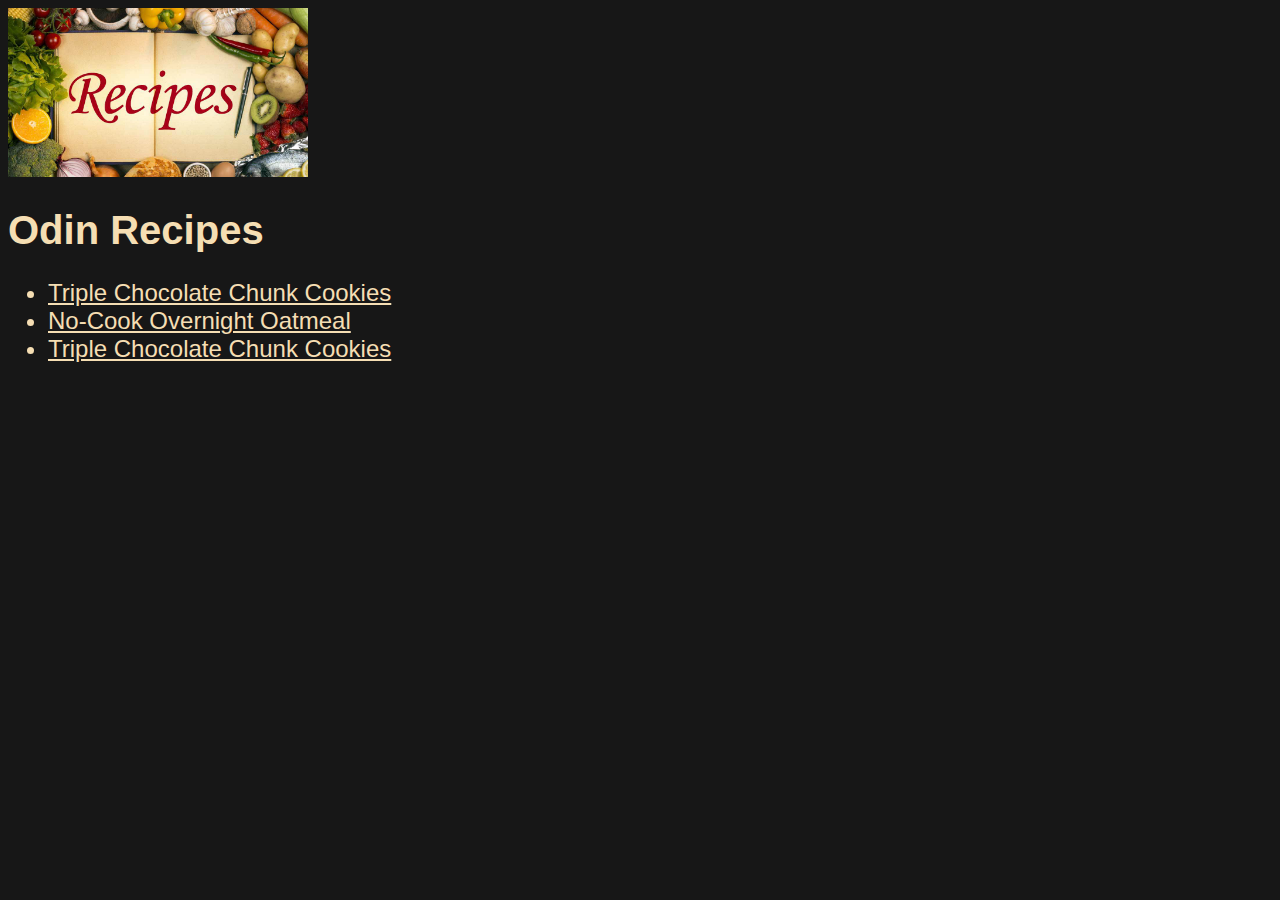
<file: index.html>
<!DOCTYPE html>
<html lang="en">
    <head>
        <meta charset="utf-8">
        <title>Odin Recipes</title>
        <link rel="stylesheet" href="styles.css">
    </head>
    <body id="main-page">
        <img id="banner" src="images/recipe-images/recopes-banner.jpg" alt="">
        <h1>Odin Recipes</h1>
        <ul>
            <li><a href="./recipes/triple-chocolate-chunk-cookies.html">Triple Chocolate Chunk Cookies</a> 
            </li>
            <li><a href="./recipes/no-cook-overnight-oatmeal.html">No-Cook Overnight Oatmeal</a> 
            </li>
            <li><a href="./recipes/easy-garlic-chicken.html">Triple Chocolate Chunk Cookies</a> 
            </li>
        </ul>
    </body>
</html>
</file>
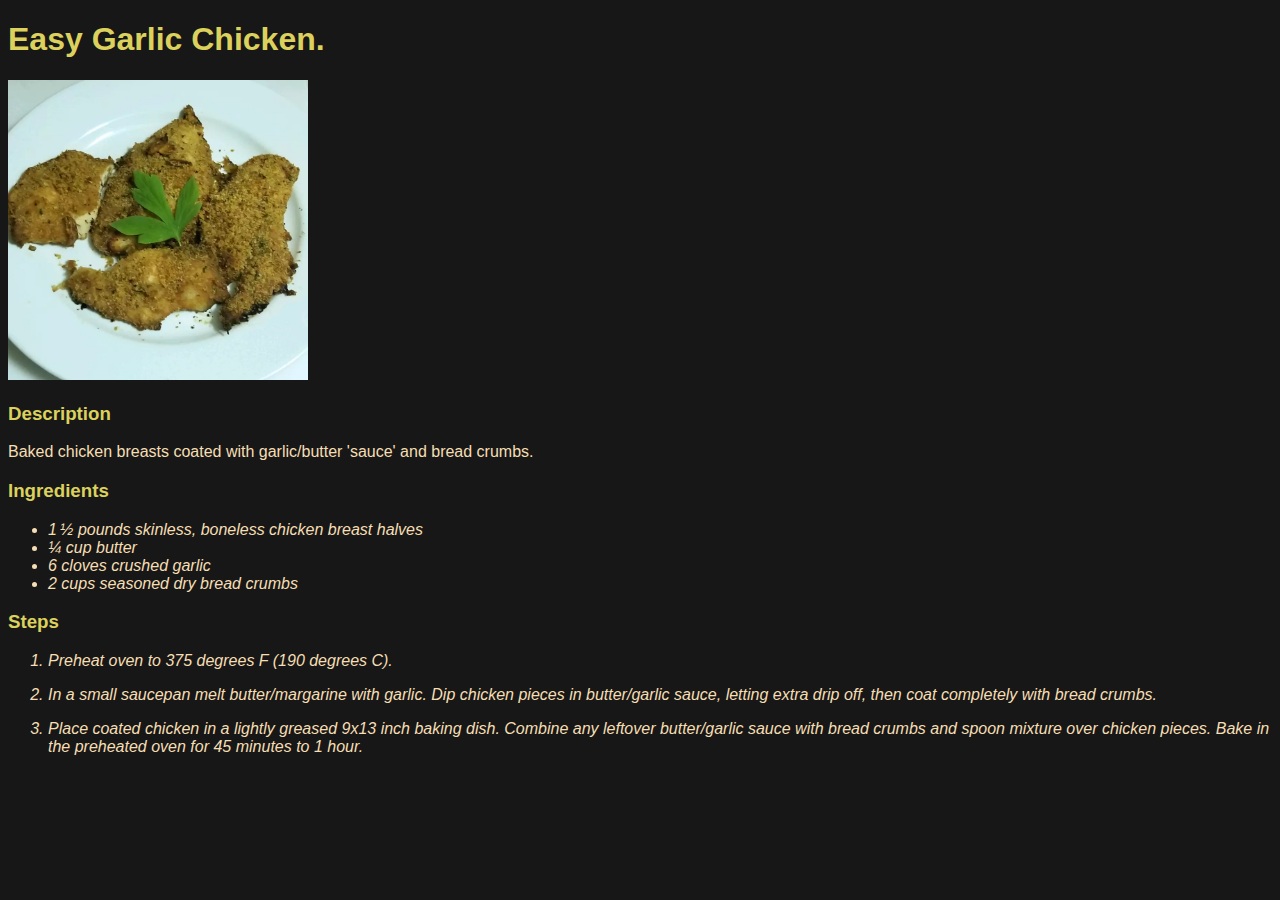
<file: recipes/easy-garlic-chicken.html>
<!DOCTYPE html>
<html lang="en">
    <head>
        <meta charset="UTF-8">
        <title>Easy Garlic Chicken</title>
        <link rel="stylesheet" href="../styles.css">
    </head>
    <body class="recipe-page">
        <h1>Easy Garlic Chicken.</h1>
        <img src="../images/recipe-images/easy-garlic-chicken.png">
        <h3>Description</h3>
        <p>Baked chicken breasts coated with garlic/butter 'sauce' and bread crumbs.</p>
        <h3>Ingredients</h3>
        <ul>
            <li>1 ½ pounds skinless, boneless chicken breast halves</li>
            <li>¼ cup butter</li>
            <li>6 cloves crushed garlic</li>
            <li>2 cups seasoned dry bread crumbs</li>
        </ul>
        <h3>Steps</h3>
        <ol>
            <p><li>Preheat oven to 375 degrees F (190 degrees C).</li></p>
            <p><li>In a small saucepan melt butter/margarine with garlic. Dip chicken pieces in butter/garlic sauce, letting extra drip off, then coat completely with bread crumbs.</li></p>
            <p><li>Place coated chicken in a lightly greased 9x13 inch baking dish. Combine any leftover butter/garlic sauce with bread crumbs and spoon mixture over chicken pieces. Bake in the preheated oven for 45 minutes to 1 hour.</li></p>
        </ol>
    </body>
</html>
</file>
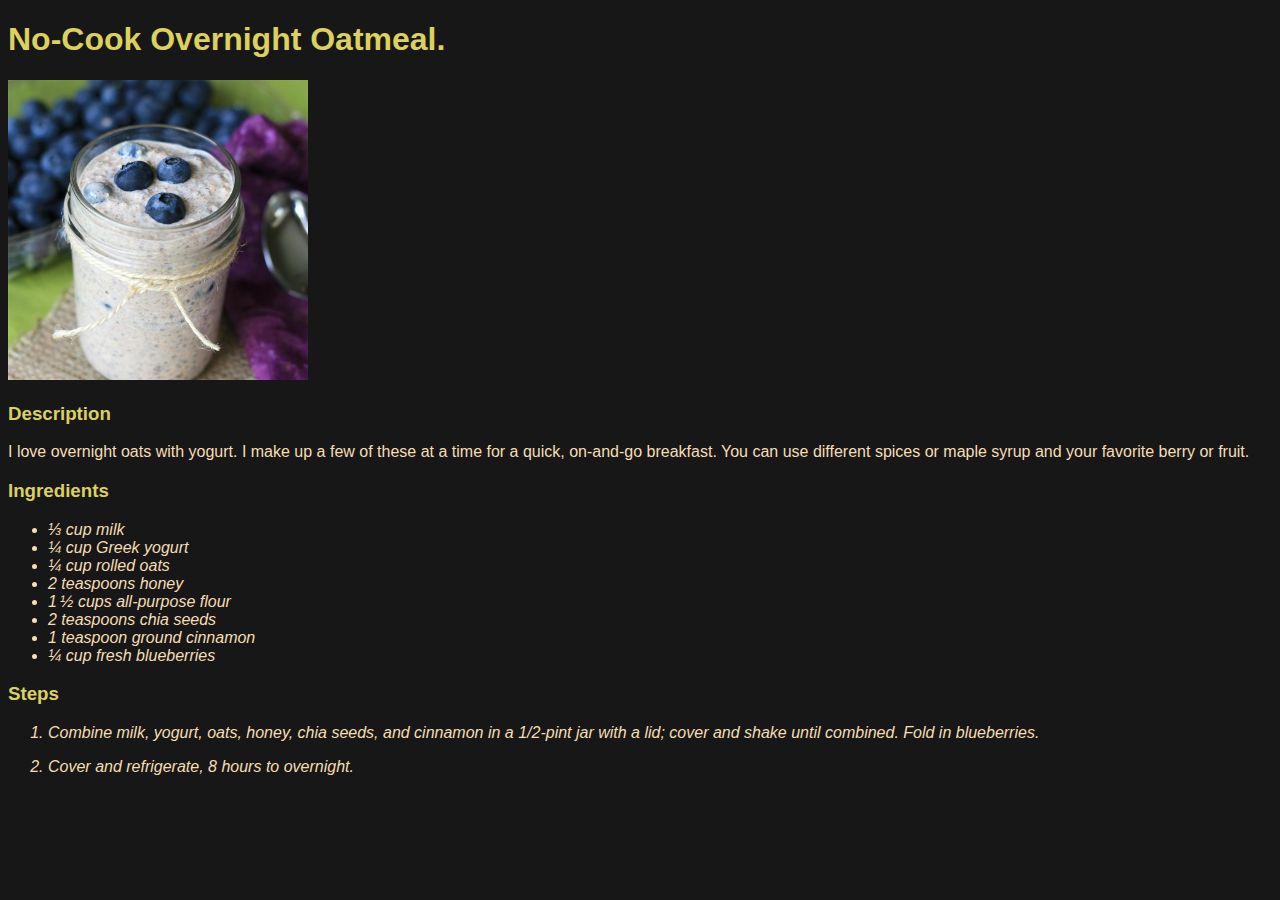
<file: recipes/no-cook-overnight-oatmeal.html>
<!DOCTYPE html>
<html lang="en">
    <head>
        <meta charset="UTF-8">
        <title>No-Cook Overnight Oatmeal</title>
        <link rel="stylesheet" href="../styles.css">
    </head>
    <body class="recipe-page">
        <h1>No-Cook Overnight Oatmeal.</h1>
        <img src="../images/recipe-images/no-cook-overnight-oatmeal.png">
        <h3>Description</h3>
        <p>I love overnight oats with yogurt. I make up a few of these at a time for a quick, on-and-go breakfast. You can use different spices or maple syrup and your favorite berry or fruit.</p>
        <h3>Ingredients</h3>
        <ul>
            <li>⅓ cup milk</li>
            <li>¼ cup Greek yogurt</li>
            <li>¼ cup rolled oats</li>
            <li>2 teaspoons honey</li>
            <li>1 ½ cups all-purpose flour</li>
            <li>2 teaspoons chia seeds</li>
            <li>1 teaspoon ground cinnamon</li>
            <li>¼ cup fresh blueberries</li>
        </ul>
        <h3>Steps</h3>
        <ol>
            <p></p><li>Combine milk, yogurt, oats, honey, chia seeds, and cinnamon in a 1/2-pint jar with a lid; cover and shake until combined. Fold in blueberries.</li></p>
            <p><li>Cover and refrigerate, 8 hours to overnight.</li></p>
        </ol>
    </body>
</html>
</file>
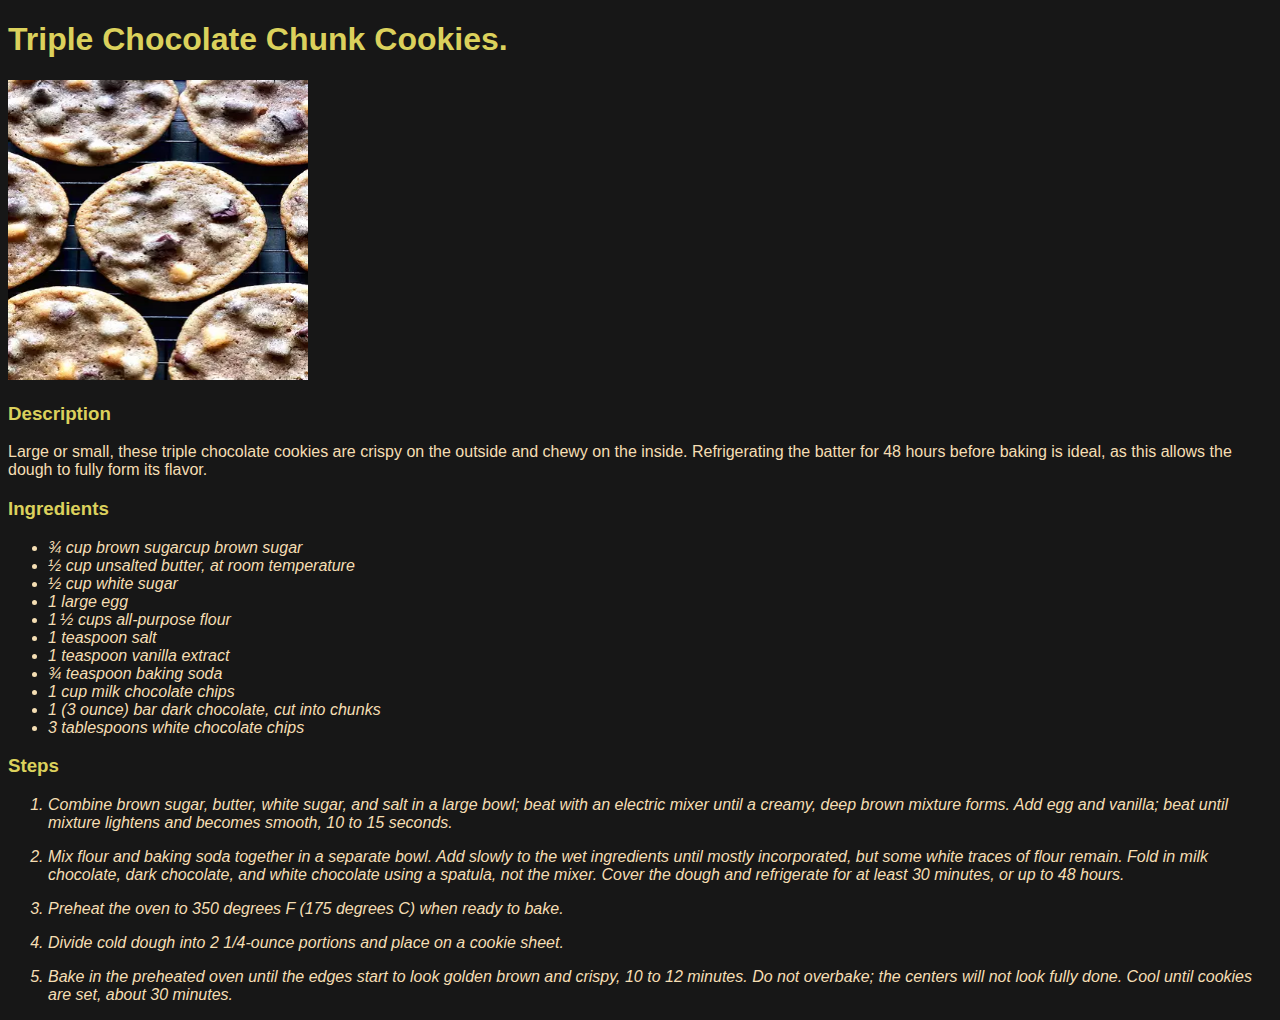
<file: recipes/triple-chocolate-chunk-cookies.html>
<!DOCTYPE html>
<html lang="en">
    <head>
        <meta charset="UTF-8">
        <title>Triple Chocolate Chunk Cookies</title>
        <link rel="stylesheet" href="../styles.css">
    </head>
    <body class="recipe-page">
        <h1>Triple Chocolate Chunk Cookies.</h1>
        <img src="../images/recipe-images/triple-chocolate-chunk-cookies.png">
        <h3>Description</h3>
        <p>Large or small, these triple chocolate cookies are crispy on the outside and chewy on the inside. Refrigerating the batter for 48 hours before baking is ideal, as this allows the dough to fully form its flavor.</p>
        <h3>Ingredients</h3>
        <ul>
            <li>¾ cup brown sugarcup brown sugar</li>
            <li>½ cup unsalted butter, at room temperature</li>
            <li>½ cup white sugar</li>
            <li>1 large egg</li>
            <li>1 ½ cups all-purpose flour</li>
            <li>1 teaspoon salt</li>
            <li>1 teaspoon vanilla extract</li>
            <li>¾ teaspoon baking soda</li>
            <li>1 cup milk chocolate chips</li>
            <li>1 (3 ounce) bar dark chocolate, cut into chunks</li>
            <li>3 tablespoons white chocolate chips</li>
        </ul>
        <h3>Steps</h3>
        <ol>
            <p><li>Combine brown sugar, butter, white sugar, and salt in a large bowl; beat with an electric mixer until a creamy, deep brown mixture forms. Add egg and vanilla; beat until mixture lightens and becomes smooth, 10 to 15 seconds.</li></p>
            <p><li>Mix flour and baking soda together in a separate bowl. Add slowly to the wet ingredients until mostly incorporated, but some white traces of flour remain. Fold in milk chocolate, dark chocolate, and white chocolate using a spatula, not the mixer. Cover the dough and refrigerate for at least 30 minutes, or up to 48 hours.</li></p>
            <p><li>Preheat the oven to 350 degrees F (175 degrees C) when ready to bake.</li></p>
            <p><li>Divide cold dough into 2 1/4-ounce portions and place on a cookie sheet.</li></p>
            <p><li>Bake in the preheated oven until the edges start to look golden brown and crispy, 10 to 12 minutes. Do not overbake; the centers will not look fully done. Cool until cookies are set, about 30 minutes.</li></p>
        </ol>
    </body>
</html>
</file>
<file: styles.css>
* {
    font-family:'Franklin Gothic Medium', 'Arial Narrow', Arial, sans-serif;
    background-color: #171717;
    color: wheat;
}

#banner {
    width: 300px;
}

#main-page h1 {
    font-size: 40px;
}

#main-page li {
    font-size: 24px;
}

.recipe-page img{
    width: 300px;
    height: 300px;
}
.recipe-page h1, h3 {
    color: #dbd15c;
}

.recipe-page li {
    font-style: italic;
}
</file>
